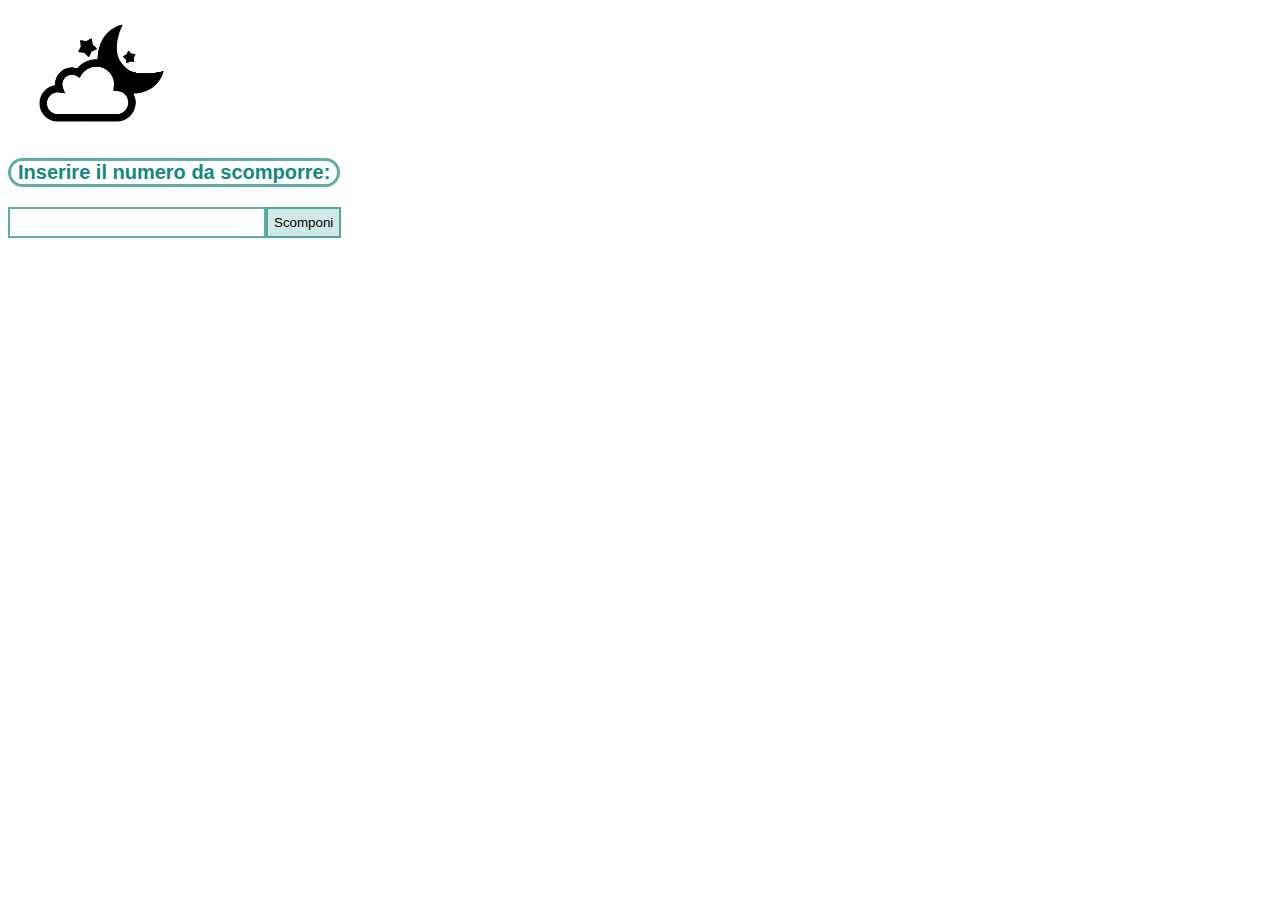
<file: index.html>
<!DOCTYPE html>
<html lang = it>
    <head>
        <meta name="viewport" content="width=device-width, initial-scale=1"/>
        <link href = "ConvFattori.css" rel ="Stylesheet" id="stylesheet">
        <title>Convertitore in fattori primi</title>
        <meta charset="UTF-8">
    </head>
    <body>
        <div id="container">
            <button onclick = "changeTheme()" id="changeTheme" class="item"><img alt="Change Theme" src="nightmode.png" id="nightmode"><img alt="changeTheme" src="day.png" id="day"></button>
            <h3>Inserire il numero da scomporre:</h3>
            <div id="input">
                <input type = number id = "number">
                <button id = "scomponi">Scomponi</button>
            </div>
            <p id = "p"></p>
        </div>
    </body>
    <script src = "ConvFattori.js">
    </script>
</html>
</file>
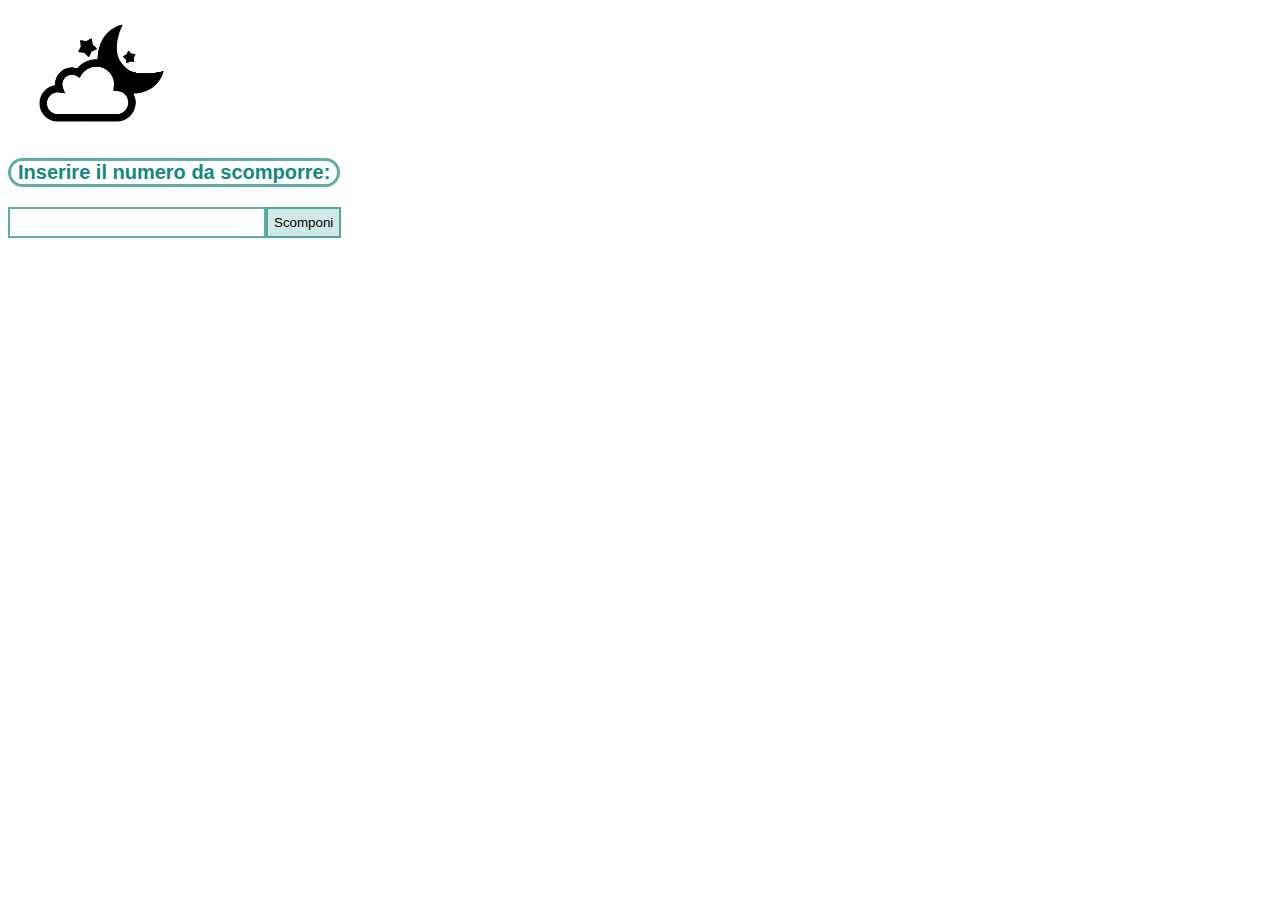
<file: ConvFattori.html>
<!DOCTYPE html>
<html lang = it>
    <head>
        <meta name="viewport" content="width=device-width, initial-scale=1"/>
        <link href = "ConvFattori.css" rel ="Stylesheet" id="stylesheet">
        <title>Convertitore in fattori primi</title>
        <meta charset="UTF-8">
    </head>
    <body>
        <div id="container">
            <button onclick = "changeTheme()" id="changeTheme" class="item"><img alt="Change Theme" src="nightmode.png" id="nightmode"><img alt="changeTheme" src="day.png" id="day"></button>
            <h3>Inserire il numero da scomporre:</h3>
            <div id="input">
                <input type = number id = "number">
                <button id = "scomponi">Scomponi</button>
            </div>
            <p id = "p"></p>
        </div>
    </body>
    <script src = "ConvFattori.js">
    </script>
</html>
</file>
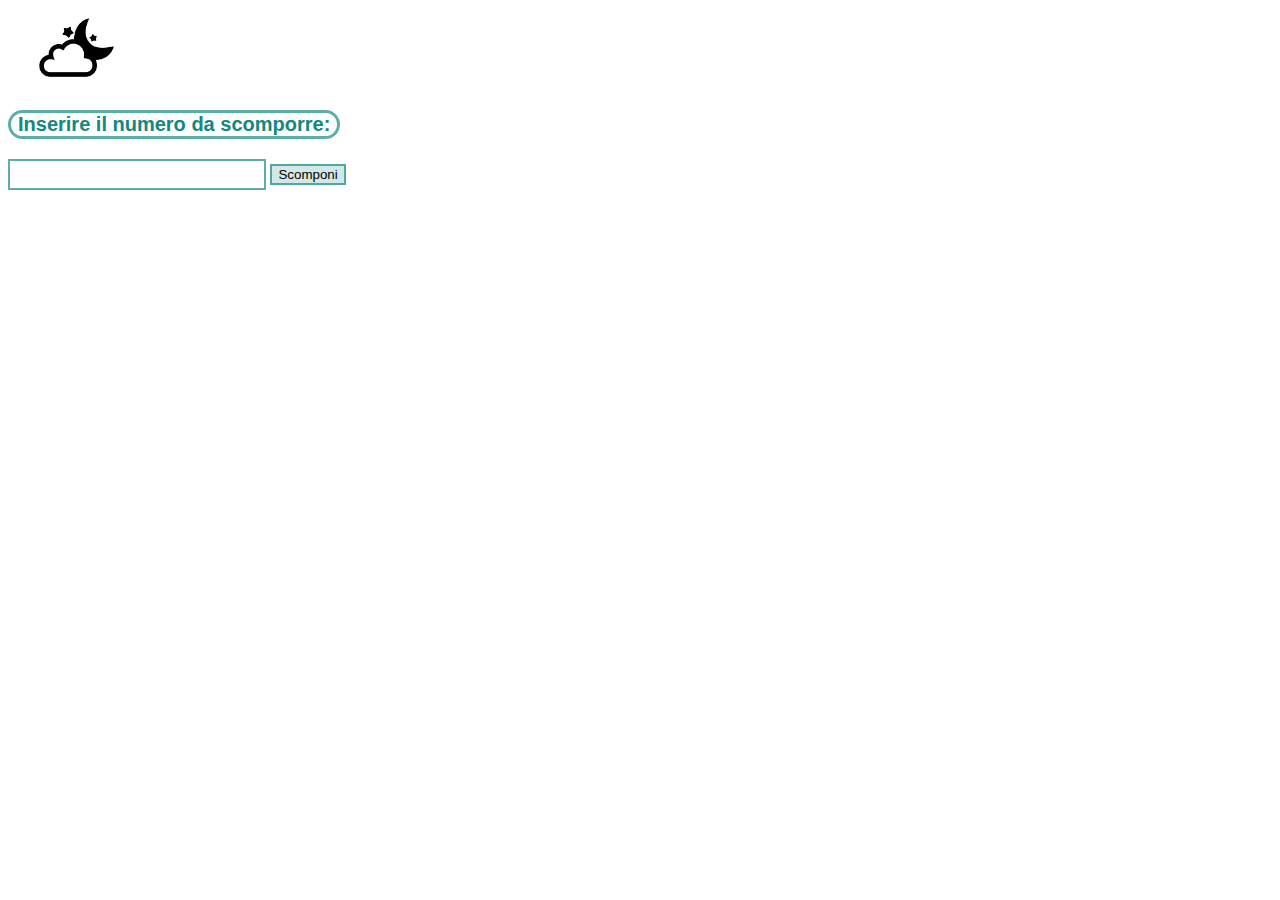
<file: main.html>
<!DOCTYPE html>
<html lang = it>
    <head>
        <link href = "ConvFattori.css" rel ="Stylesheet" id="stylesheet">
        <title>Convertitore in fattori primi</title>
        <meta charset="UTF-8">
    </head>
    <body>
        <button onclick = "changeTheme()" id="changeTheme" class="item"><img alt="Change Theme" src="nightmode.png" id="nightmode"><img alt="changeTheme" src="day.png" id="day"></button>
        <h3>Inserire il numero da scomporre:</h3>
        <input type = number id = "number">
        <button id = "scomponi">Scomponi</button>
        <p id = "p"></p>
    </body>
    <script src = "ConvFattori.js">
    </script>
</html>
</file>
<file: ConvFattori.css>
body {
    font-family:'Segoe UI', Tahoma, Geneva, Verdana, sans-serif;
}
h3 {
    border: solid 3px rgba(18, 136, 126, 0.678);
    padding-left: 7px;
    padding-right: 7px;
    display: block;
    width: fit-content;
    border-radius: 30px;
    color: rgb(18, 136, 126);
    font-size: 125%;
}
#changeTheme {
    background-color: transparent;
    border: none;
}
#changeTheme:hover {
    cursor: pointer;
}
#day {
    display: none;
    margin: 0 0 0 25px;
    width: 10%;
    max-width: 125px;
    min-width: 75px;
}
#nightmode {
    width: 10%;
    max-width: 125px;
    min-width: 75px;
    margin: 0 0 0 25px;
    display: block;
}
#nightmode:hover {
    filter: opacity(50%);
}
#p {
    color: rgb(71, 71, 71);
    background-color: rgba(18, 136, 126, 0.192);
    width: fit-content;
}
#number {
    border: solid 2px rgba(18, 136, 126, 0.678);
    width: 50%;
    height: 25px;
    max-width: 250px;
}
#scomponi {
    border: solid 2px rgba(18, 136, 126, 0.678);
    background-color: rgba(18, 136, 126, 0.192);
}
#container {
    display: flex;
    flex-direction: column;
}
#input {
    display: flex;
}
</file>
